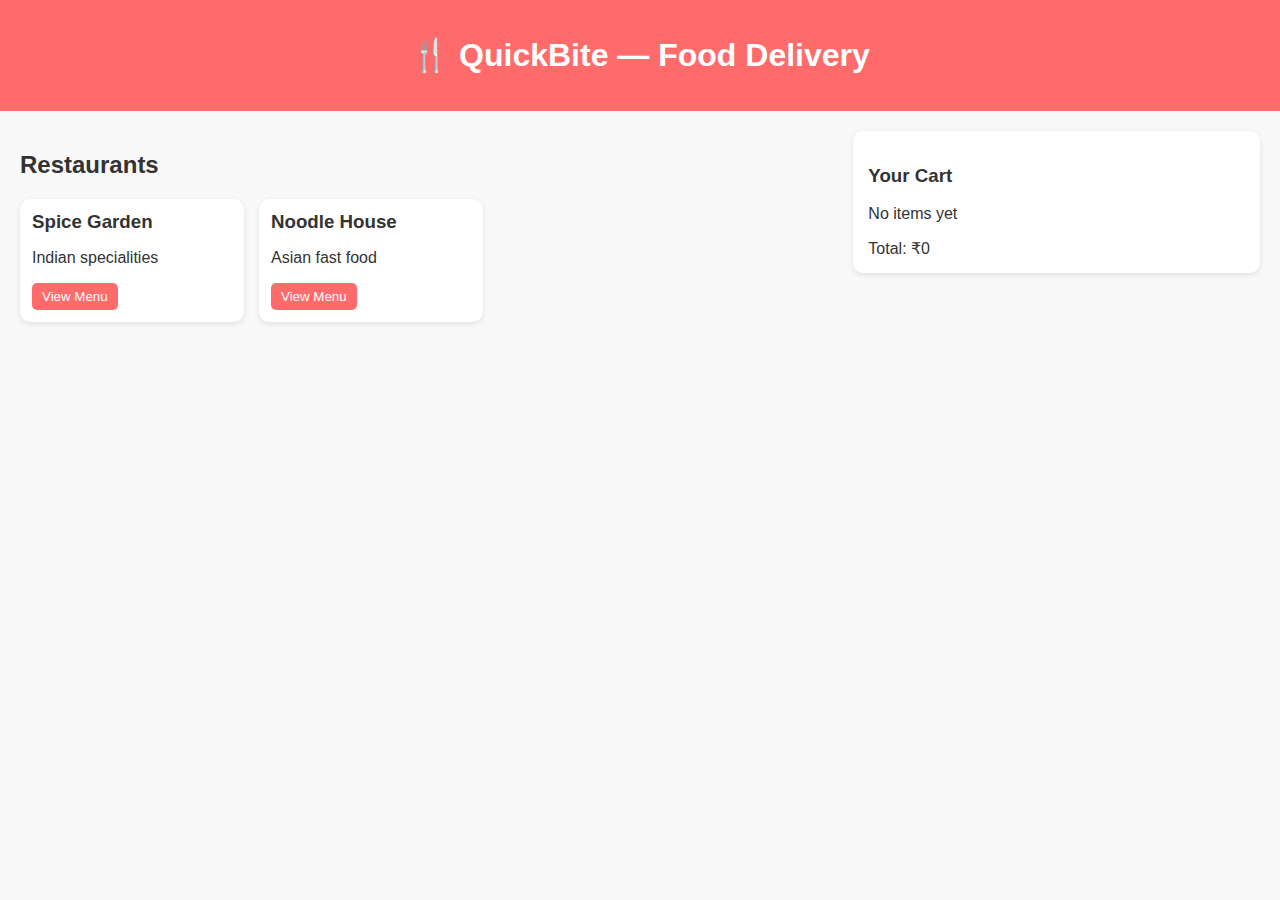
<file: index.html>
<!DOCTYPE html>
<html lang="en">
<head>
  <meta charset="UTF-8">
  <meta name="viewport" content="width=device-width, initial-scale=1.0">
  <title>Online Food Delivery</title>
  <link rel="stylesheet" href="style.css">
</head>
<body>
  <header>
    <h1>🍴 QuickBite — Food Delivery</h1>
  </header>

  <main>
    <!-- Restaurant list -->
    <section id="restaurants">
      <h2>Restaurants</h2>
      <div class="grid" id="restaurant-list"></div>
    </section>

    <!-- Menu -->
    <section id="menu" class="hidden">
      <button onclick="goBack()" class="back-btn">← Back</button>
      <h2 id="menu-title"></h2>
      <div class="grid" id="menu-list"></div>
    </section>

    <!-- Cart -->
    <aside id="cart">
      <h3>Your Cart</h3>
      <div id="cart-items"></div>
      <div id="cart-total">Total: ₹0</div>
      <div id="checkout" class="hidden">
        <input type="text" id="name" placeholder="Your Name">
        <input type="text" id="address" placeholder="Delivery Address">
        <button onclick="placeOrder()">Place Order</button>
      </div>
    </aside>
  </main>

  <script src="app.js"></script>
</body>
</html>
</file>
<file: style.css>
:root {
  --accent: #ff6b6b;
  --bg: #f9f9f9;
}

body {
  font-family: Arial, sans-serif;
  margin: 0;
  background: var(--bg);
  color: #333;
}

header {
  background: var(--accent);
  color: white;
  padding: 15px;
  text-align: center;
}

main {
  display: grid;
  grid-template-columns: 2fr 1fr;
  gap: 20px;
  padding: 20px;
}

.grid {
  display: flex;
  flex-wrap: wrap;
  gap: 15px;
}

.card {
  background: white;
  padding: 12px;
  border-radius: 10px;
  box-shadow: 0 2px 6px rgba(0,0,0,0.1);
  width: 200px;
}

.card h3 {
  margin: 0 0 5px 0;
}

button {
  background: var(--accent);
  color: white;
  border: none;
  padding: 6px 10px;
  border-radius: 5px;
  cursor: pointer;
}

button:hover {
  background: #ff4040;
}

#cart {
  background: white;
  padding: 15px;
  border-radius: 10px;
  box-shadow: 0 2px 6px rgba(0,0,0,0.1);
  height: fit-content;
}

#cart-items .row {
  display: flex;
  justify-content: space-between;
  margin: 5px 0;
}

.hidden {
  display: none;
}

input {
  display: block;
  width: 95%;
  padding: 6px;
  margin: 5px 0;
  border: 1px solid #ccc;
  border-radius: 6px;
}

.back-btn {
  background: #ccc;
  color: black;
  margin-bottom: 10px;
}
</file>
